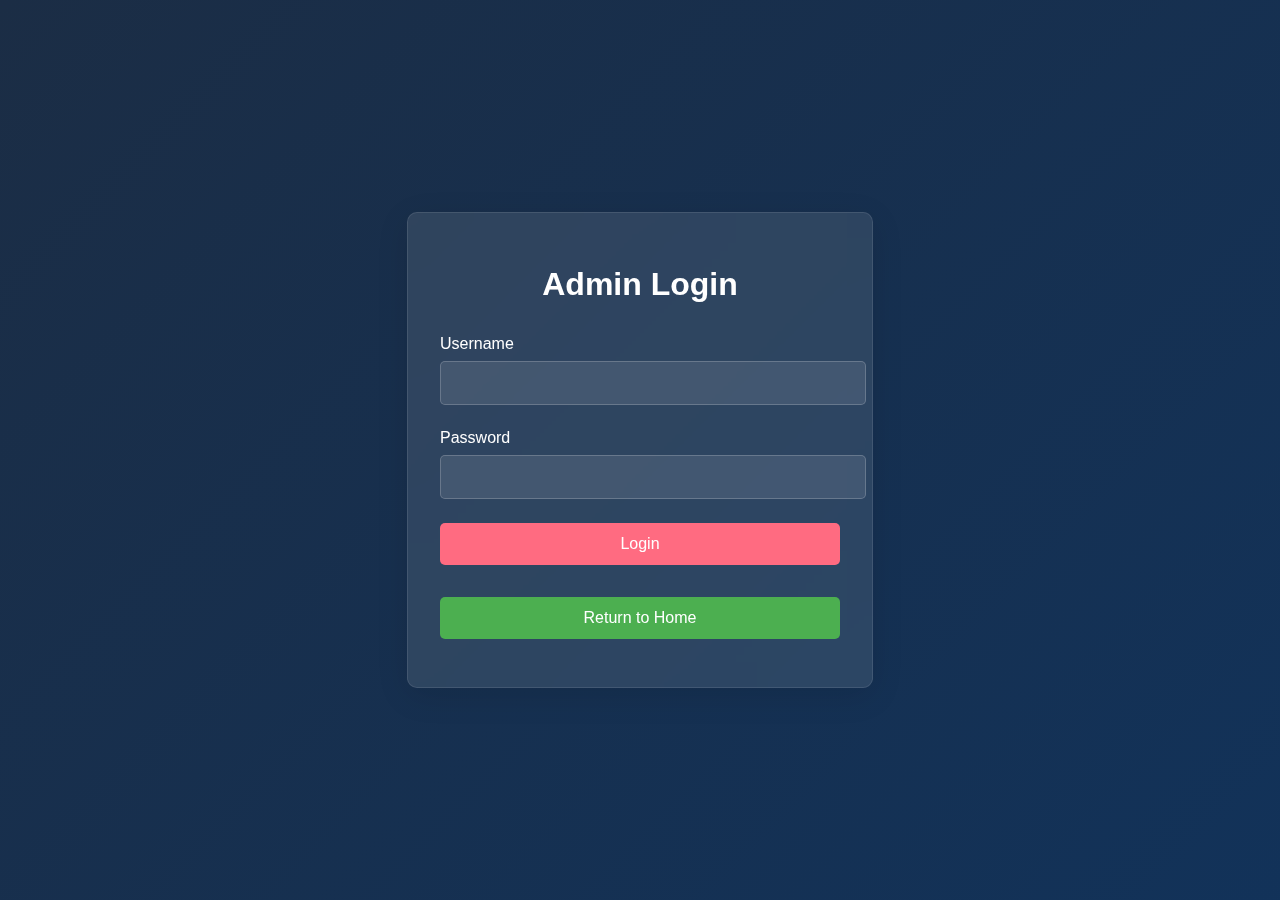
<file: admin/dashboard.html>
<!DOCTYPE html>
<html lang="en">
<head>
    <meta charset="UTF-8">
    <meta name="viewport" content="width=device-width, initial-scale=1.0">
    <title>Admin Dashboard</title>
    <style>
        body {
            font-family: Arial, sans-serif;
            background: linear-gradient(-45deg, #1a1a2e, #16213e, #0f3460, #1b2d45);
            background-size: 400% 400%;
            animation: gradientBG 20s ease infinite;
            margin: 0;
            color: #fff;
        }

        @keyframes gradientBG {
            0% { background-position: 0% 50%; }
            50% { background-position: 100% 50%; }
            100% { background-position: 0% 50%; }
        }

        .dashboard-container {
            max-width: 1200px;
            margin: 0 auto;
            padding: 2rem;
        }

        .header {
            display: flex;
            justify-content: space-between;
            align-items: center;
            margin-bottom: 2rem;
        }

        .logout-btn, .return-btn {
            color: #fff;
            border: none;
            padding: 0.5rem 1rem;
            border-radius: 5px;
            cursor: pointer;
            margin-left: 1rem;
        }

        .logout-btn {
            background: #ff4757;
        }

        .return-btn {
            background: #4CAF50;
        }

        .return-btn:hover {
            background: #45a049;
        }

        .section-container {
            background: rgba(255, 255, 255, 0.1);
            padding: 2rem;
            border-radius: 10px;
            margin-bottom: 2rem;
            backdrop-filter: blur(10px);
        }

        .form-group {
            margin-bottom: 1.5rem;
        }

        label {
            display: block;
            margin-bottom: 0.5rem;
        }

        input, textarea {
            width: 100%;
            padding: 0.75rem;
            border: 1px solid rgba(255, 255, 255, 0.2);
            border-radius: 5px;
            background: rgba(255, 255, 255, 0.1);
            color: #fff;
            font-size: 1rem;
        }

        button {
            background: #ff6b81;
            color: #fff;
            border: none;
            padding: 0.75rem 1.5rem;
            border-radius: 5px;
            cursor: pointer;
            transition: background 0.3s ease;
        }

        button:hover {
            background: #ff4757;
        }

        .portfolio-items {
            display: grid;
            grid-template-columns: repeat(auto-fill, minmax(250px, 1fr));
            gap: 1rem;
            margin-top: 1rem;
        }

        .portfolio-item {
            background: rgba(255, 255, 255, 0.1);
            padding: 1rem;
            border-radius: 5px;
        }

        .portfolio-item img {
            width: 100%;
            height: 150px;
            object-fit: cover;
            border-radius: 5px;
            margin-bottom: 1rem;
        }

        .action-buttons {
            display: flex;
            gap: 0.5rem;
        }
    </style>
</head>
<body>
    <div class="dashboard-container">
        <div class="header">
            <h1>Admin Dashboard</h1>
            <div>
                <button class="return-btn" onclick="window.location.href='../landing.html'">Return to Home</button>
                <button class="logout-btn" onclick="logout()">Logout</button>
            </div>
        </div>

        <div class="section-container">
            <h2>Add Portfolio Item</h2>
            <form id="portfolioForm">
                <div class="form-group">
                    <label for="title">Title</label>
                    <input type="text" id="title" required>
                </div>
                <div class="form-group">
                    <label for="description">Description</label>
                    <textarea id="description" rows="4" required></textarea>
                </div>
                <div class="form-group">
                    <label for="image">Image URL</label>
                    <input type="text" id="image" required>
                </div>
                <button type="submit">Add Item</button>
            </form>
        </div>

        <div class="section-container">
            <h2>Portfolio Items</h2>
            <div class="portfolio-items" id="portfolioItems">
                <!-- Portfolio items will be dynamically added here -->
            </div>
        </div>

        <div class="section-container">
            <h2>Update Skills</h2>
            <form id="skillsForm">
                <div class="form-group">
                    <label for="skillCategory">Category</label>
                    <input type="text" id="skillCategory" required>
                </div>
                <div class="form-group">
                    <label for="skillName">Skill Name</label>
                    <input type="text" id="skillName" required>
                </div>
                <div class="form-group">
                    <label for="skillIcon">Icon URL</label>
                    <input type="text" id="skillIcon" required>
                </div>
                <button type="submit">Add Skill</button>
            </form>
        </div>
    </div>

    <script>
        // Check authentication and session validity
        function checkAuth() {
            const session = JSON.parse(localStorage.getItem('adminSession') || '{}');
            if (!session.authenticated || (new Date().getTime() - session.timestamp > session.expiresIn)) {
                localStorage.removeItem('adminSession');
                window.location.href = 'login.html';
            }
        }

        // Check auth on load and periodically
        checkAuth();
        setInterval(checkAuth, 60000); // Check every minute

        function logout() {
            localStorage.removeItem('adminSession');
            window.location.href = 'login.html';
        }

        // Portfolio management
        document.getElementById('portfolioForm').addEventListener('submit', function(e) {
            e.preventDefault();
            const title = document.getElementById('title').value.trim();
            const description = document.getElementById('description').value.trim();
            const image = document.getElementById('image').value.trim();

            // Validate inputs
            if (title.length < 3) {
                alert('Title must be at least 3 characters long');
                return;
            }
            if (description.length < 10) {
                alert('Description must be at least 10 characters long');
                return;
            }
            if (!isValidUrl(image)) {
                alert('Please enter a valid image URL');
                return;
            }

            try {
                // Add to portfolio items (replace with backend integration)
                const portfolioItem = document.createElement('div');
                portfolioItem.className = 'portfolio-item';
                portfolioItem.innerHTML = `
                    <img src="${escapeHtml(image)}" alt="${escapeHtml(title)}">
                    <h3>${escapeHtml(title)}</h3>
                    <p>${escapeHtml(description)}</p>
                    <div class="action-buttons">
                        <button onclick="editItem(this)">Edit</button>
                        <button onclick="deleteItem(this)">Delete</button>
                    </div>
                `;
                document.getElementById('portfolioItems').appendChild(portfolioItem);

                // Clear form
                e.target.reset();
            } catch (error) {
                console.error('Error adding portfolio item:', error);
                alert('An error occurred while adding the portfolio item');
            }
        });

        function editItem(button) {
            const item = button.closest('.portfolio-item');
            // Implement edit functionality
        }

        function deleteItem(button) {
            const item = button.closest('.portfolio-item');
            item.remove();
        }

        // Helper functions
        function isValidUrl(string) {
            try {
                new URL(string);
                return true;
            } catch (_) {
                return false;
            }
        }

        function escapeHtml(unsafe) {
            return unsafe
                .replace(/&/g, "&amp;")
                .replace(/</g, "&lt;")
                .replace(/>/g, "&gt;")
                .replace(/"/g, "&quot;")
                .replace(/'/g, "&#039;");
        }

        // Skills management
        document.getElementById('skillsForm').addEventListener('submit', function(e) {
            e.preventDefault();
            const category = document.getElementById('skillCategory').value.trim();
            const name = document.getElementById('skillName').value.trim();
            const icon = document.getElementById('skillIcon').value.trim();

            // Validate inputs
            if (category.length < 2) {
                alert('Category must be at least 2 characters long');
                return;
            }
            if (name.length < 2) {
                alert('Skill name must be at least 2 characters long');
                return;
            }
            if (!isValidUrl(icon)) {
                alert('Please enter a valid icon URL');
                return;
            }

            try {
                // Implement skills management functionality
                alert('Skill added successfully!');
                e.target.reset();
            } catch (error) {
                console.error('Error adding skill:', error);
                alert('An error occurred while adding the skill');
            }
        });
    </script>
</body>
</html>
</file>
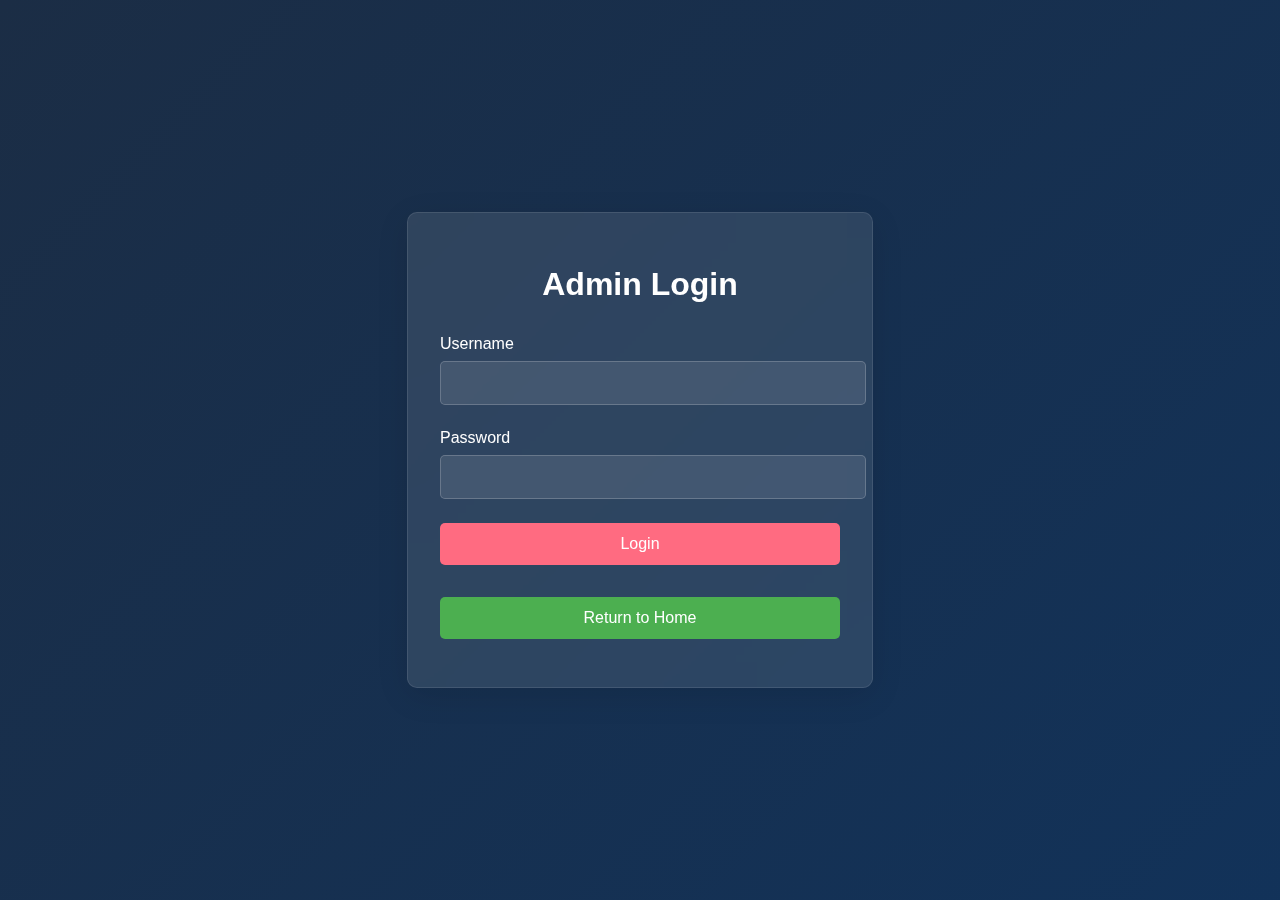
<file: admin/login.html>
<!DOCTYPE html>
<html lang="en">
<head>
    <meta charset="UTF-8">
    <meta name="viewport" content="width=device-width, initial-scale=1.0">
    <title>Admin Login</title>
    <style>
        body {
            font-family: Arial, sans-serif;
            background: linear-gradient(-45deg, #1a1a2e, #16213e, #0f3460, #1b2d45);
            background-size: 400% 400%;
            animation: gradientBG 20s ease infinite;
            margin: 0;
            height: 100vh;
            display: flex;
            justify-content: center;
            align-items: center;
        }

        @keyframes gradientBG {
            0% { background-position: 0% 50%; }
            50% { background-position: 100% 50%; }
            100% { background-position: 0% 50%; }
        }

        .login-container {
            background: rgba(255, 255, 255, 0.1);
            padding: 2rem;
            border-radius: 10px;
            backdrop-filter: blur(10px);
            box-shadow: 0 8px 32px rgba(0, 0, 0, 0.1);
            border: 1px solid rgba(255, 255, 255, 0.1);
            width: 100%;
            max-width: 400px;
        }

        h1 {
            color: #fff;
            text-align: center;
            margin-bottom: 2rem;
        }

        .form-group {
            margin-bottom: 1.5rem;
        }

        label {
            display: block;
            color: #fff;
            margin-bottom: 0.5rem;
        }

        input {
            width: 100%;
            padding: 0.75rem;
            border: 1px solid rgba(255, 255, 255, 0.2);
            border-radius: 5px;
            background: rgba(255, 255, 255, 0.1);
            color: #fff;
            font-size: 1rem;
        }

        input:focus {
            outline: none;
            border-color: #ff6b81;
        }

        button {
            width: 100%;
            padding: 0.75rem;
            background: #ff6b81;
            color: #fff;
            border: none;
            border-radius: 5px;
            font-size: 1rem;
            cursor: pointer;
            transition: background 0.3s ease;
            margin-bottom: 1rem;
        }

        .return-btn {
            background: #4CAF50;
            margin-top: 1rem;
        }

        .return-btn:hover {
            background: #45a049;
        }

        button:hover {
            background: #ff4757;
        }

        .error-message {
            color: #ff4757;
            text-align: center;
            margin-top: 1rem;
            display: none;
        }
    </style>
</head>
<body>
    <div class="login-container">
        <h1>Admin Login</h1>
        <form id="loginForm">
            <div class="form-group">
                <label for="username">Username</label>
                <input type="text" id="username" name="username" required>
            </div>
            <div class="form-group">
                <label for="password">Password</label>
                <input type="password" id="password" name="password" required>
            </div>
            <button type="submit">Login</button>
            <div id="errorMessage" class="error-message"></div>
        </form>
        <button onclick="window.location.href='../index.html'" class="return-btn">Return to Home</button>
    </div>

    <script>
        function validateForm(e) {
            e.preventDefault();
            const username = document.getElementById('username').value.trim();
            const password = document.getElementById('password').value.trim();
            const errorMessage = document.getElementById('errorMessage');

            // Reset error message
            errorMessage.style.display = 'none';

            // Input validation
            if (username.length < 3) {
                errorMessage.textContent = 'Username must be at least 3 characters long';
                errorMessage.style.display = 'block';
                return false;
            }

            if (password.length < 6) {
                errorMessage.textContent = 'Password must be at least 6 characters long';
                errorMessage.style.display = 'block';
                return false;
            }

            // Send credentials to server for authentication
            fetch('/api/login', {
                method: 'POST',
                headers: {
                    'Content-Type': 'application/json'
                },
                body: JSON.stringify({ username, password })
            })
            .then(response => {
                if (!response.ok) {
                    throw new Error('Invalid credentials');
                }
                return response.json();
            })
            .then(data => {
                localStorage.setItem('adminToken', data.token);
                window.location.href = 'dashboard.html';
            })
            .catch(error => {
                errorMessage.textContent = 'Invalid username or password';
                errorMessage.style.display = 'block';
            });
            return false;
        }

        // Clear session on page load if expired
        window.addEventListener('load', function() {
            const session = JSON.parse(localStorage.getItem('adminSession') || '{}');
            if (session.timestamp && (new Date().getTime() - session.timestamp > session.expiresIn)) {
                localStorage.removeItem('adminSession');
            }
        });
    </script>
</body>
</html>
</file>
